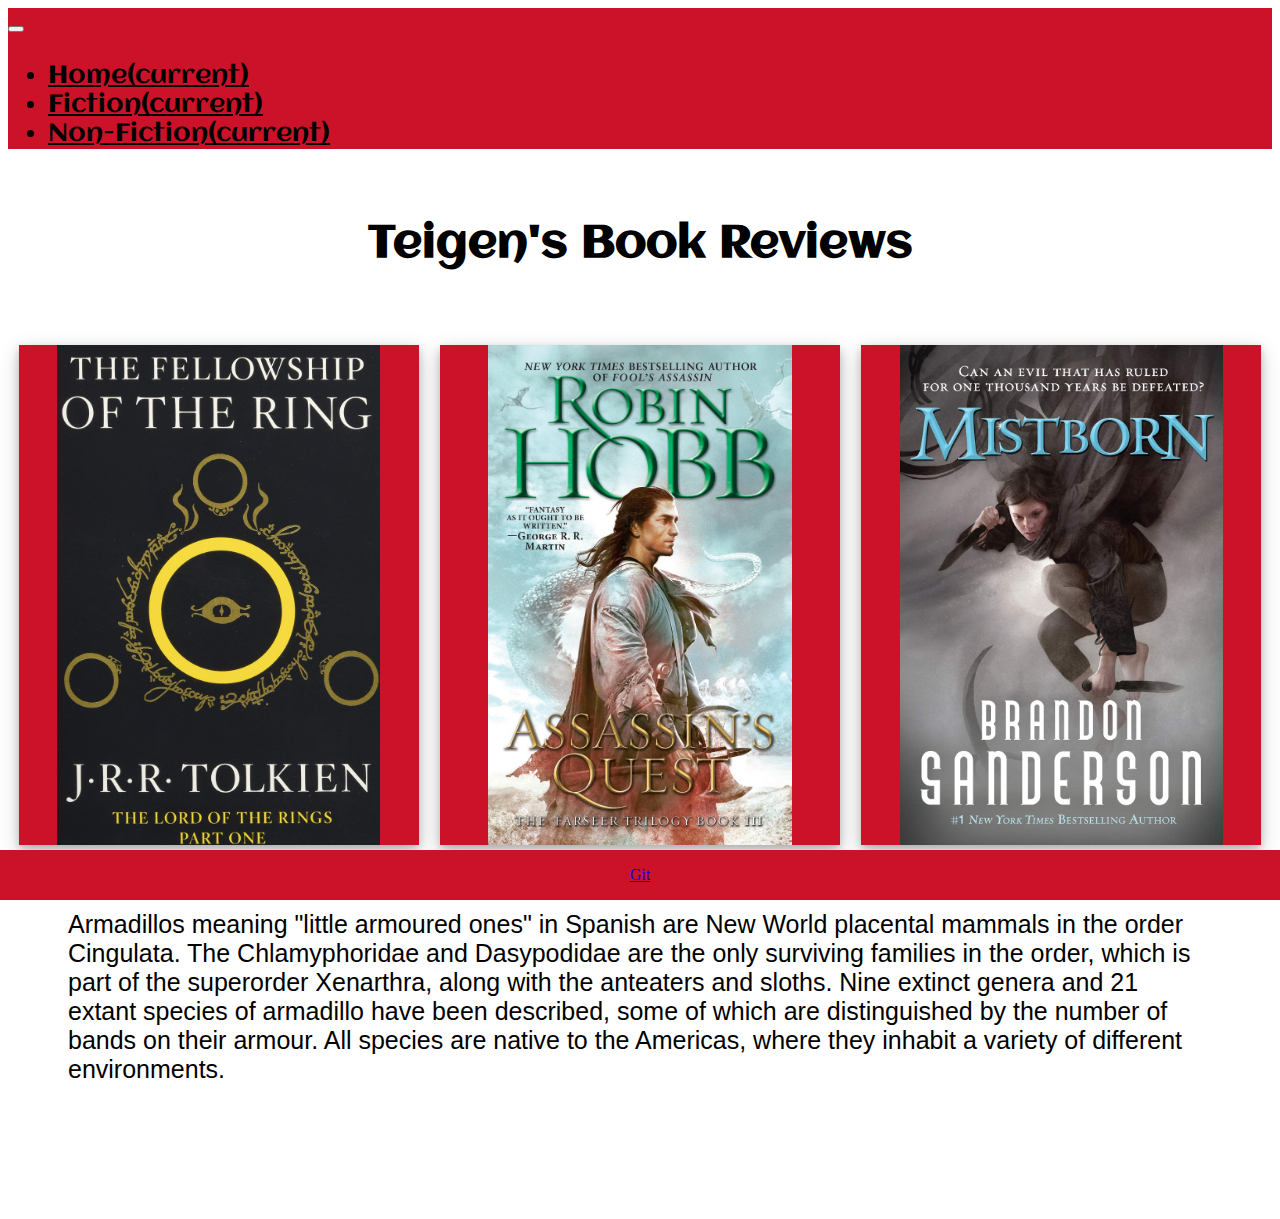
<file: index.html>
<!DOCTYPE html>
<html lang='en'>
  <head>
    <meta charset='UTF-8'/>
    <link href='https://fonts.googleapis.com/css?family=Aclonica' rel='stylesheet'>
    <link rel="stylesheet" href="https://stackpath.bootstrapcdn.com/bootstrap/4.1.3/css/bootstrap.min.css" integrity="sha384-MCw98/SFnGE8fJT3GXwEOngsV7Zt27NXFoaoApmYm81iuXoPkFOJwJ8ERdknLPMO" crossorigin="anonymous">
    <link rel='stylesheet' href='style.css'/>
    <title>Teigen's Book Reviews</title>
  </head>
  <body>
    <nav class="navbar navbar-expand-lg" style="background-color: #CC1228">
      <button class="navbar-toggler" type="button" data-toggle="collapse" data-target="#navbarSupportedContent" aria-controls="navbarSupportedContent" aria-expanded="false" aria-label="Toggle navigation">
        <span class="navbar-toggler-icon"></span>
      </button>

      <div class="collapse navbar-collapse" id="navbarSupportedContent">
        <ul class="navbar-nav mr-auto">
          <li class="nav-item active">
            <a class="nav-link" href="/index.html" style="color: black">Home<span class="sr-only">(current)</span></a>
          </li>
          <li class="nav-item">
            <a class="nav-link" href="/pages/fiction.html" style="color: black">Fiction<span class="sr-only">(current)</span></a>
          </li>
          <li class="nav-item">
            <a class="nav-link" href="/pages/non_fiction.html" style="color: black">Non-Fiction<span class="sr-only">(current)</span></a>
          </li>
        </ul>
      </div>
    </nav>
  <div class="header">
    <h1>Teigen's Book Reviews</h1>
  </div>
  <div class="box">
    <div class="display_box">
      <img src='LOTR.jpg'>
    </div>
    <div class="display_box">
      <img src='Farseer.jpg'>
    </div>
    <div class="display_box">
      <img src='Mistborn.jpg'>
    </div>
  </div>
  <div class="text">
  <p> Armadillos meaning "little armoured ones" in Spanish are New World placental mammals in the order Cingulata. The Chlamyphoridae and Dasypodidae are the only surviving families in the order, which is part of the superorder Xenarthra, along with the anteaters and sloths. Nine extinct genera and 21 extant species of armadillo have been described, some of which are distinguished by the number of bands on their armour. All species are native to the Americas, where they inhabit a variety of different environments.</p>
  </div>
  <div class="footer">
    <p><a href="https://github.com/Temmues/Creative_Project_1/"> Git </a></p>
  </div>

  <script src="https://code.jquery.com/jquery-3.3.1.slim.min.js" integrity="sha384-q8i/X+965DzO0rT7abK41JStQIAqVgRVzpbzo5smXKp4YfRvH+8abtTE1Pi6jizo" crossorigin="anonymous"></script>
  <script src="https://cdnjs.cloudflare.com/ajax/libs/popper.js/1.14.3/umd/popper.min.js" integrity="sha384-ZMP7rVo3mIykV+2+9J3UJ46jBk0WLaUAdn689aCwoqbBJiSnjAK/l8WvCWPIPm49" crossorigin="anonymous"></script>
  <script src="https://stackpath.bootstrapcdn.com/bootstrap/4.1.3/js/bootstrap.min.js" integrity="sha384-ChfqqxuZUCnJSK3+MXmPNIyE6ZbWh2IMqE241rYiqJxyMiZ6OW/JmZQ5stwEULTy" crossorigin="anonymous"></script>
  </body>
</html>
</file>
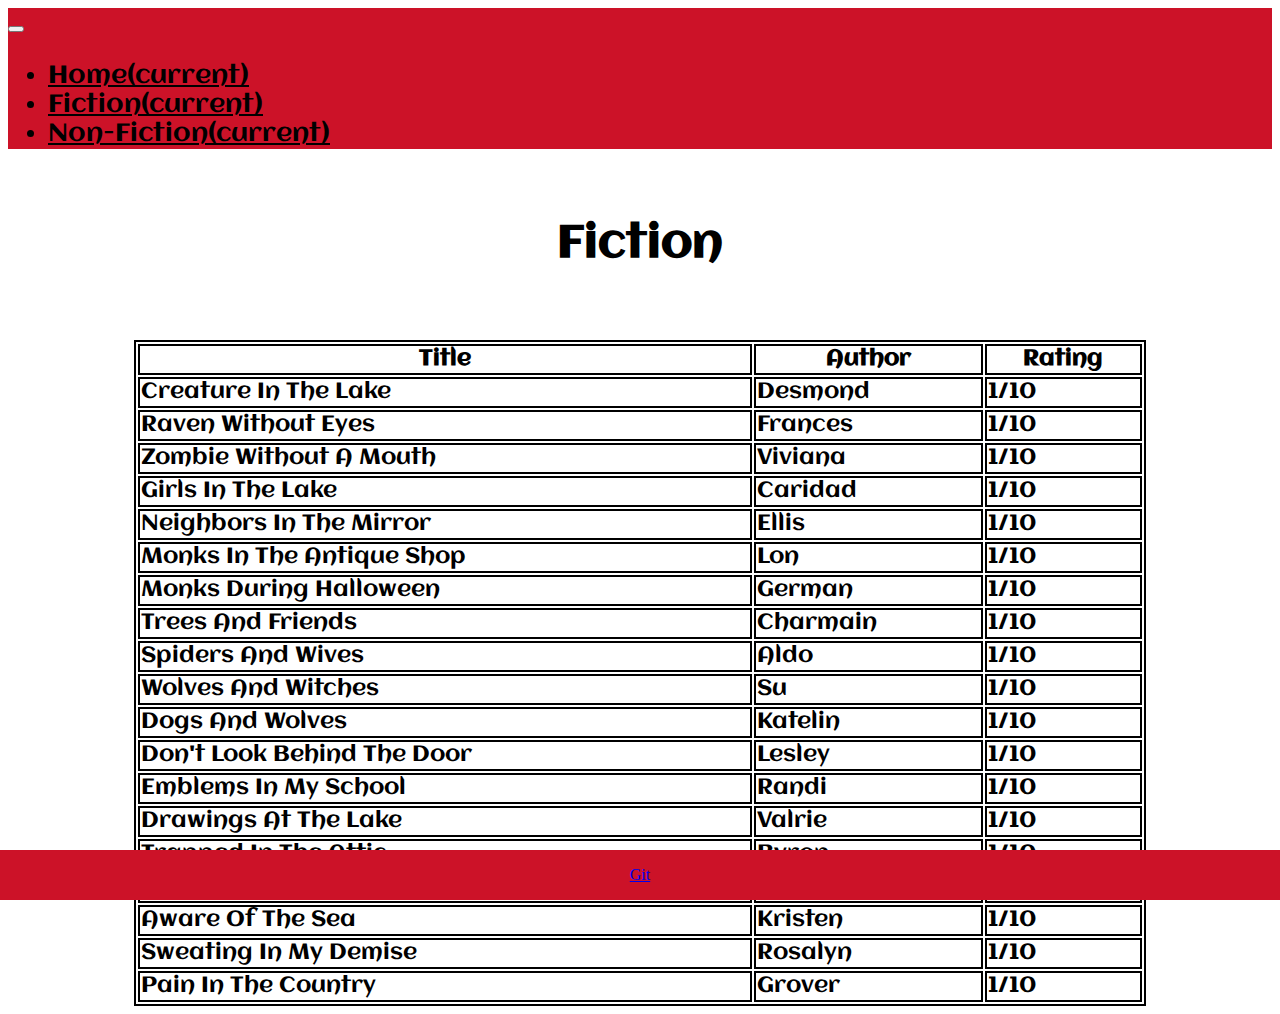
<file: pages/fiction.html>
<!DOCTYPE html>
<html lang='en'>
  <head>
    <meta charset='UTF-8'/>
    <link href='https://fonts.googleapis.com/css?family=Aclonica' rel='stylesheet'>
    <link rel="stylesheet" href="https://stackpath.bootstrapcdn.com/bootstrap/4.1.3/css/bootstrap.min.css" integrity="sha384-MCw98/SFnGE8fJT3GXwEOngsV7Zt27NXFoaoApmYm81iuXoPkFOJwJ8ERdknLPMO" crossorigin="anonymous">
    <link rel='stylesheet' href='/style.css'/>
    <title>Teigen's Book Reviews</title>
  </head>
  <body>
    <nav class="navbar navbar-expand-lg" style="background-color: #CC1228">
      <button class="navbar-toggler" type="button" data-toggle="collapse" data-target="#navbarSupportedContent" aria-controls="navbarSupportedContent" aria-expanded="false" aria-label="Toggle navigation">
        <span class="navbar-toggler-icon"></span>
      </button>

      <div class="collapse navbar-collapse" id="navbarSupportedContent">
        <ul class="navbar-nav mr-auto">
          <li class="nav-item active">
            <a class="nav-link" href="/index.html" style="color: black">Home<span class="sr-only">(current)</span></a>
          </li>
          <li class="nav-item">
            <a class="nav-link" href="/pages/portfolio.html" style="color: black">Fiction<span class="sr-only">(current)</span></a>
          </li>
          <li class="nav-item">
            <a class="nav-link" href="/pages/non_fiction.html" style="color: black">Non-Fiction<span class="sr-only">(current)</span></a>
          </li>
        </ul>
      </div>
    </nav>
  <div class="header">
    <h1>Fiction</h1>
<table>
<thead>
  <tr>
    <th class="tg-0pky">Title</th>
    <th class="tg-0pky">Author</th>
    <th class="tg-0lax">Rating</th>
  </tr>
</thead>
<tbody>
  <tr>
    <td class="tg-0pky">Creature In The Lake</td>
    <td class="tg-0pky">Desmond</td>
    <td class="tg-0lax">1/10</td>
  </tr>
  <tr>
    <td class="tg-0pky">Raven Without Eyes</td>
    <td class="tg-0pky">Frances</td>
    <td class="tg-0lax">1/10</td>
  </tr>
  <tr>
    <td class="tg-0pky">Zombie Without A Mouth</td>
    <td class="tg-0pky">Viviana</td>
    <td class="tg-0lax">1/10</td>
  </tr>
  <tr>
    <td class="tg-0pky">Girls In The Lake</td>
    <td class="tg-0pky">Caridad</td>
    <td class="tg-0lax">1/10</td>
  </tr>
  <tr>
    <td class="tg-0pky">Neighbors In The Mirror</td>
    <td class="tg-0pky">Ellis</td>
    <td class="tg-0lax">1/10</td>
  </tr>
  <tr>
    <td class="tg-0pky">Monks In The Antique Shop</td>
    <td class="tg-0pky">Lon</td>
    <td class="tg-0lax">1/10</td>
  </tr>
  <tr>
    <td class="tg-0pky">Monks During Halloween</td>
    <td class="tg-0pky">German</td>
    <td class="tg-0lax">1/10</td>
  </tr>
  <tr>
    <td class="tg-0pky">Trees And Friends</td>
    <td class="tg-0pky">Charmain</td>
    <td class="tg-0lax">1/10</td>
  </tr>
  <tr>
    <td class="tg-0pky">Spiders And Wives</td>
    <td class="tg-0pky">Aldo</td>
    <td class="tg-0lax">1/10</td>
  </tr>
  <tr>
    <td class="tg-0pky">Wolves And Witches</td>
    <td class="tg-0pky">Su</td>
    <td class="tg-0lax">1/10</td>
  </tr>
  <tr>
    <td class="tg-0pky">Dogs And Wolves</td>
    <td class="tg-0pky">Katelin</td>
    <td class="tg-0lax">1/10</td>
  </tr>
  <tr>
    <td class="tg-0pky">Don't Look Behind The Door</td>
    <td class="tg-0pky">Lesley</td>
    <td class="tg-0lax">1/10</td>
  </tr>
  <tr>
    <td class="tg-0pky">Emblems In My School</td>
    <td class="tg-0pky">Randi</td>
    <td class="tg-0lax">1/10</td>
  </tr>
  <tr>
    <td class="tg-0pky">Drawings At The Lake</td>
    <td class="tg-0pky">Valrie</td>
    <td class="tg-0lax">1/10</td>
  </tr>
  <tr>
    <td class="tg-0pky">Trapped In The Attic</td>
    <td class="tg-0pky">Byron</td>
    <td class="tg-0lax">1/10</td>
  </tr>
  <tr>
    <td class="tg-0pky">Careful Of The Town</td>
    <td class="tg-0pky">Cecelia</td>
    <td class="tg-0lax">1/10</td>
  </tr>
  <tr>
    <td class="tg-0pky">Aware Of The Sea</td>
    <td class="tg-0pky">Kristen</td>
    <td class="tg-0lax">1/10</td>
  </tr>
  <tr>
    <td class="tg-0pky">Sweating In My Demise</td>
    <td class="tg-0pky">Rosalyn</td>
    <td class="tg-0lax">1/10</td>
  </tr>
  <tr>
    <td class="tg-0pky">Pain In The Country</td>
    <td class="tg-0pky">Grover</td>
    <td class="tg-0lax">1/10</td>
  </tr>
</tbody>
</table>
  <div class="footer">
    <p><a href="https://github.com/Temmues/Creative_Project_1"> Git </a></p>
  </div>
  <script src="https://code.jquery.com/jquery-3.3.1.slim.min.js" integrity="sha384-q8i/X+965DzO0rT7abK41JStQIAqVgRVzpbzo5smXKp4YfRvH+8abtTE1Pi6jizo" crossorigin="anonymous"></script>
  <script src="https://cdnjs.cloudflare.com/ajax/libs/popper.js/1.14.3/umd/popper.min.js" integrity="sha384-ZMP7rVo3mIykV+2+9J3UJ46jBk0WLaUAdn689aCwoqbBJiSnjAK/l8WvCWPIPm49" crossorigin="anonymous"></script>
  <script src="https://stackpath.bootstrapcdn.com/bootstrap/4.1.3/js/bootstrap.min.js" integrity="sha384-ChfqqxuZUCnJSK3+MXmPNIyE6ZbWh2IMqE241rYiqJxyMiZ6OW/JmZQ5stwEULTy" crossorigin="anonymous"></script>
  </body>
</html>
</file>
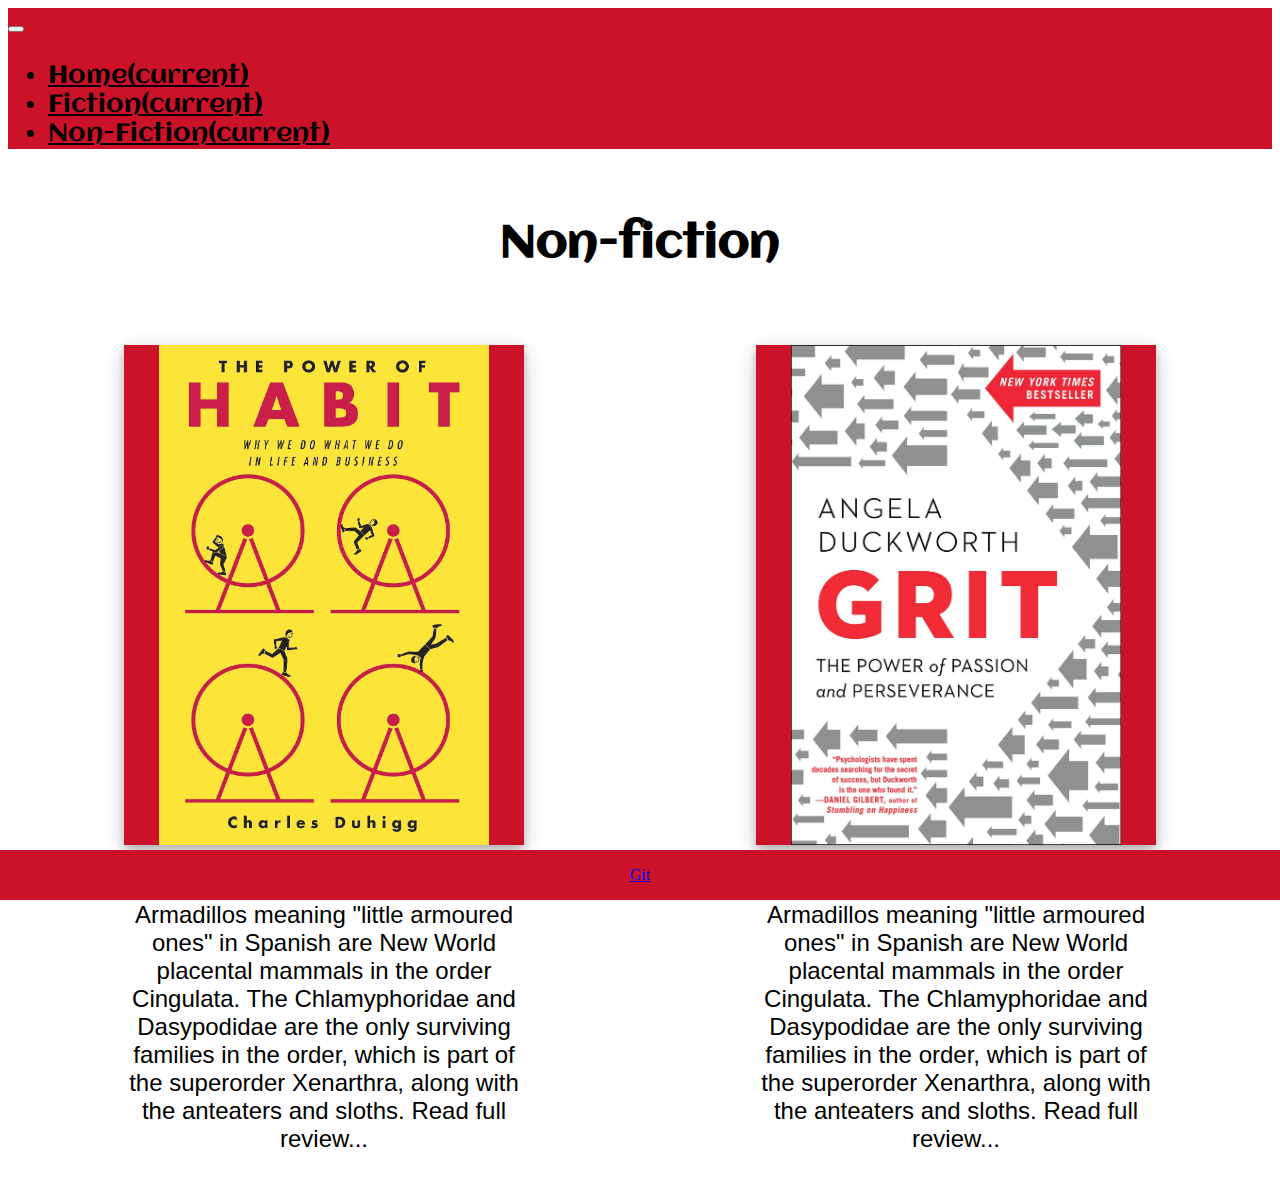
<file: pages/non_fiction.html>
<!DOCTYPE html>
<html lang='en'>
  <head>
    <meta charset='UTF-8'/>
    <link href='https://fonts.googleapis.com/css?family=Aclonica' rel='stylesheet'>
    <link rel="stylesheet" href="https://stackpath.bootstrapcdn.com/bootstrap/4.1.3/css/bootstrap.min.css" integrity="sha384-MCw98/SFnGE8fJT3GXwEOngsV7Zt27NXFoaoApmYm81iuXoPkFOJwJ8ERdknLPMO" crossorigin="anonymous">
    <link rel='stylesheet' href='/style.css'/>
    <title>Teigen's Book Reviews</title>
  </head>
  <body>
    <nav class="navbar navbar-expand-lg" style="background-color: #CC1228">
      <button class="navbar-toggler" type="button" data-toggle="collapse" data-target="#navbarSupportedContent" aria-controls="navbarSupportedContent" aria-expanded="false" aria-label="Toggle navigation">
        <span class="navbar-toggler-icon"></span>
      </button>

      <div class="collapse navbar-collapse" id="navbarSupportedContent">
        <ul class="navbar-nav mr-auto">
          <li class="nav-item active">
            <a class="nav-link" href="/index.html" style="color: black">Home<span class="sr-only">(current)</span></a>
          </li>
          <li class="nav-item">
            <a class="nav-link" href="/pages/fiction.html" style="color: black">Fiction<span class="sr-only">(current)</span></a>
          </li>
          <li class="nav-item">
            <a class="nav-link" href="/pages/non_fiction.html" style="color: black">Non-Fiction<span class="sr-only">(current)</span></a>
          </li>
        </ul>
      </div>
    </nav>
  <div class="header">
    <h1>Non-fiction</h1>
  </div>
  <div class="box">
    <div class="display_box">
      <img src='/habit.jpg'>
      <p> Armadillos meaning "little armoured ones" in Spanish are New World placental mammals in the order Cingulata. The Chlamyphoridae and Dasypodidae are the only surviving families in the order, which is part of the superorder Xenarthra, along with the anteaters and sloths. Read full review...</p>
    </div>
    <div class="display_box">
      <img src='/grit.jpg'>
        <p> Armadillos meaning "little armoured ones" in Spanish are New World placental mammals in the order Cingulata. The Chlamyphoridae and Dasypodidae are the only surviving families in the order, which is part of the superorder Xenarthra, along with the anteaters and sloths. Read full review...</p>
    </div>
  </div>
  <div class="footer">
    <p><a href="https://github.com/Temmues/Creative_Project_1/"> Git </a></p>
  </div>

  <script src="https://code.jquery.com/jquery-3.3.1.slim.min.js" integrity="sha384-q8i/X+965DzO0rT7abK41JStQIAqVgRVzpbzo5smXKp4YfRvH+8abtTE1Pi6jizo" crossorigin="anonymous"></script>
  <script src="https://cdnjs.cloudflare.com/ajax/libs/popper.js/1.14.3/umd/popper.min.js" integrity="sha384-ZMP7rVo3mIykV+2+9J3UJ46jBk0WLaUAdn689aCwoqbBJiSnjAK/l8WvCWPIPm49" crossorigin="anonymous"></script>
  <script src="https://stackpath.bootstrapcdn.com/bootstrap/4.1.3/js/bootstrap.min.js" integrity="sha384-ChfqqxuZUCnJSK3+MXmPNIyE6ZbWh2IMqE241rYiqJxyMiZ6OW/JmZQ5stwEULTy" crossorigin="anonymous"></script>
  </body>
</html>
</file>
<file: style.css>
h1
{
  font-family: 'Aclonica';
  font-size: 45px;
  padding: 40px;
  text-align: center;
}

body
{
  background-color: white;
}
.footer {
  position: fixed;
  left: 0;
  bottom: 0;
  width: 100%;
  background-color: #CC1228;
  color: white;
  text-align: center;
}

.box
{
  display: flex;
  flex-direction: row;
  justify-content: space-around;
}
/* .reviews
{
  display: flex;
  justify-content: center;
} */
table, th, td
{
  border: 2.5px solid black;
  font-size: 22px;
}

 table
{
    font-family: 'Aclonica';
  margin-left: auto;
  margin-right: auto;
  width: 80%;
}


img
{
  max-width: 100%;
  max-height: 100%;
}
.display_box
{
  margin: 5px;
  width: 400px;
  height: 500px;
  text-align: center;
  color: black;
  font-size: 24px;
  font-family: 'Courier Prime', monospace;
  box-shadow: 0 4px 8px 0 rgba(0, 0, 0, 0.2), 0 6px 20px 0 rgba(0, 0, 0, 0.19);
  background-color: #CC1228;
}
.display_box > p
{
  padding-top: 25px;
  padding-bottom: 50px;
  font-family: 'Courier Prime',sans-serif;
}
.navbar
{
  font-family: 'Aclonica' !important;
  font-size: 25px;
}
.text
{
  margin: 60px;
  text-align: left;
  padding-bottom: 50px;
}
.text_non_l
{
  text-align: left;
  width 400px;
  height 500px;
}
.text_non_r
{
  text-align:right;
  width 400px;
  height 500px;
}
.text > p
{
  font-size: 25px;
  font-family: 'Courier Prime',sans-serif;
}
</file>
